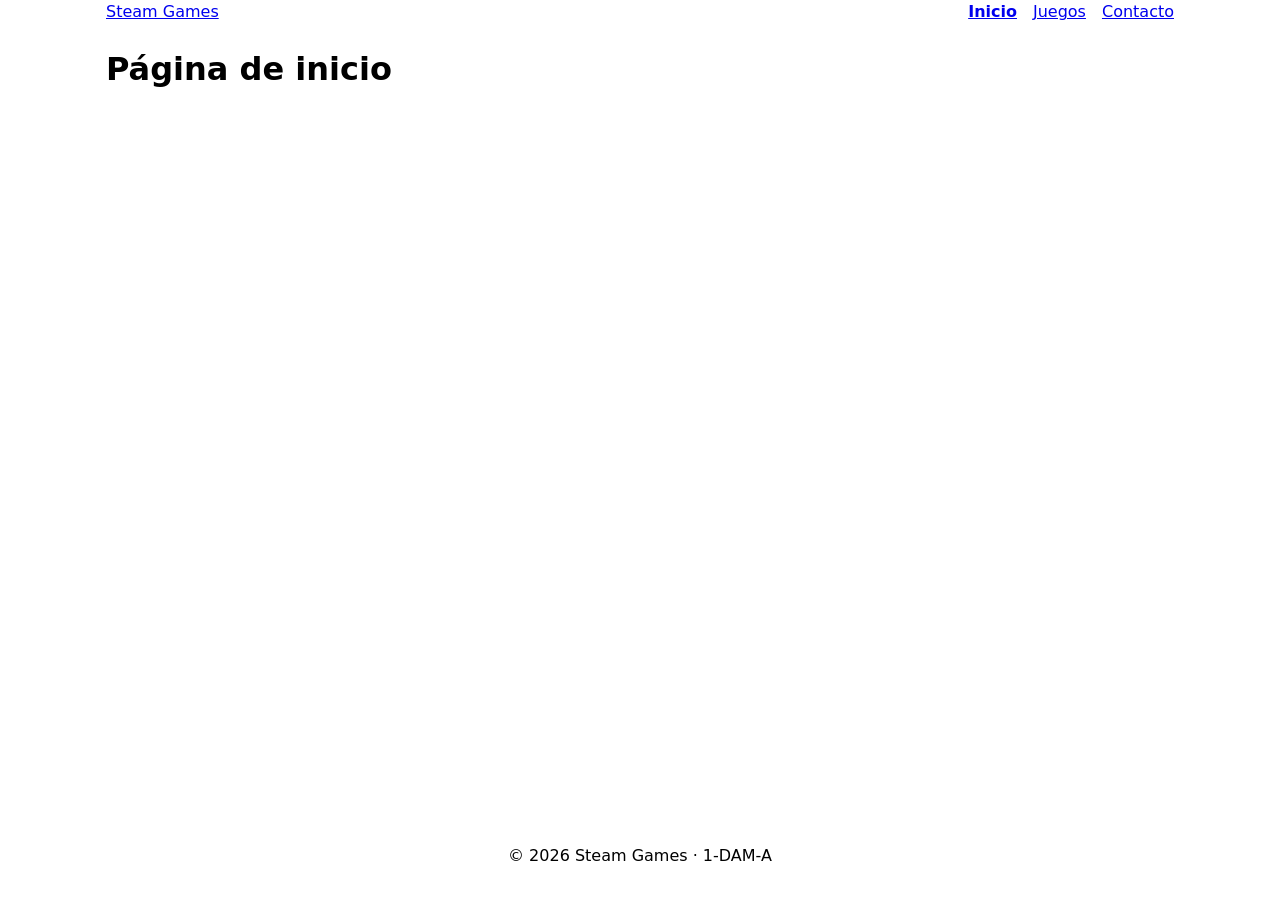
<file: index.html>
<!DOCTYPE html>
<html lang="es">
<head>
  <meta charset="UTF-8">
  <meta name="viewport" content="width=device-width, initial-scale=1.0">
  <title>Inicio | Steam Games</title>
  <link rel="stylesheet" href="css/styles.css">
  <script src="js/main.js" defer></script>
</head>
<body>
  <!-- ===== Cabecera de pagina===== -->
  <header class="cabecera">
    <div class="contenedor">
      <a class="logo" href="index.html">Steam Games</a>
      <nav class="menu" aria-label="Navegación principal">
        <ul>
          <li><a href="index.html" class="activo" aria-current="page">Inicio</a></li>
          <li><a href="juegos.html">Juegos</a></li>
          <li><a href="contacto.html">Contacto</a></li>
        </ul>
      </nav>
    </div>
  </header>

  <!-- ===== Contenido de pagina ===== -->
  <main class="contenedor">
    <h1>Página de inicio</h1>
  </main>

  <!-- ===== Pie de pagina ===== -->
  <footer class="pie">
    <div class="contenedor">
      <p>&copy; 2026 Steam Games · 1-DAM-A</p>
    </div>
  </footer>
</body>
</html>
</file>
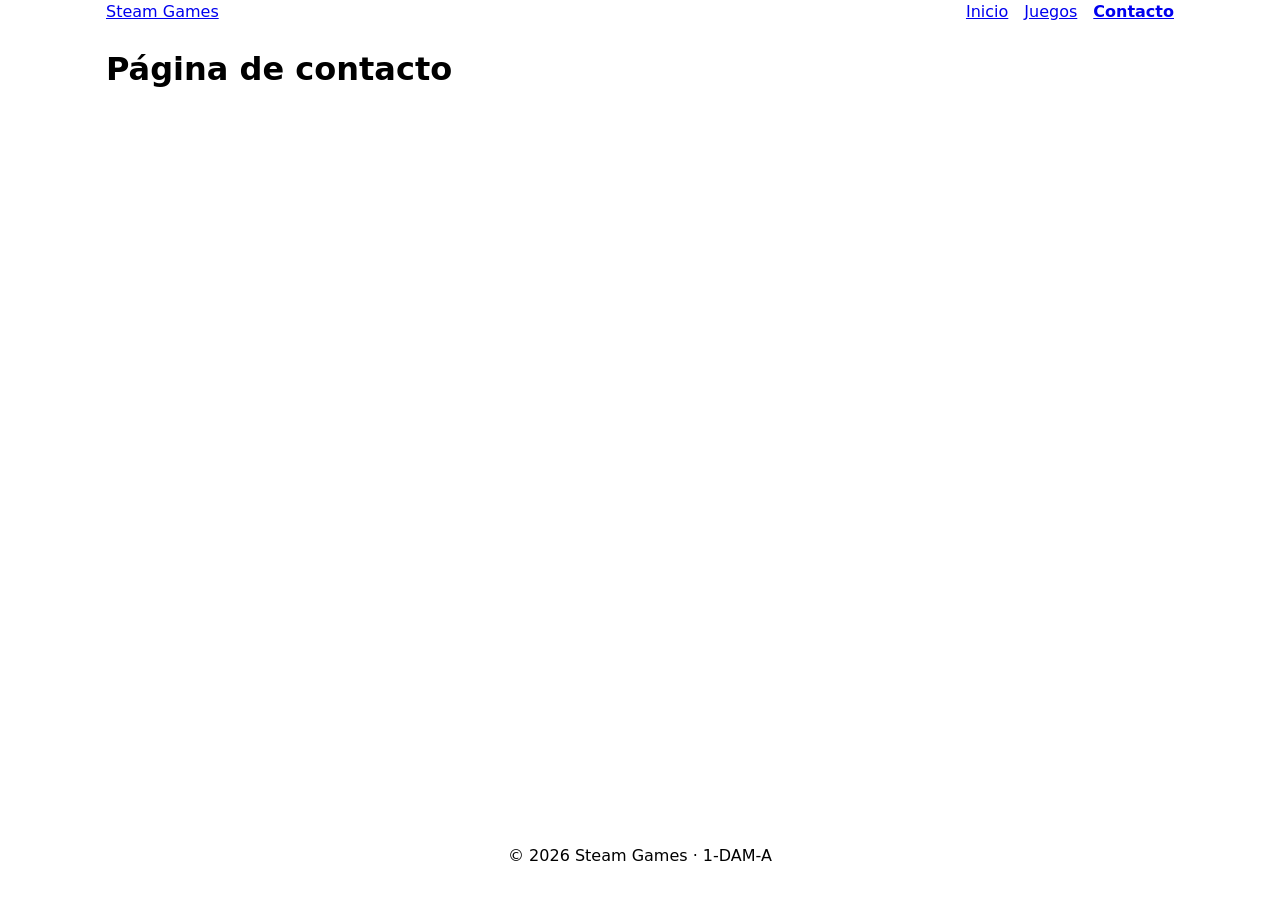
<file: contacto.html>
<!DOCTYPE html>
<html lang="es">
<head>
  <meta charset="UTF-8">
  <meta name="viewport" content="width=device-width, initial-scale=1.0">
  <title>Contacto | Steam Games</title>
  <link rel="stylesheet" href="css/styles.css">
  <script src="js/main.js" defer></script>
</head>
<body>
  <!-- ===== Cabecera de pagina ===== -->
  <header class="cabecera">
    <div class="contenedor">
      <a class="logo" href="index.html">Steam Games</a>
      <nav class="menu" aria-label="Navegación principal">
        <ul>
          <li><a href="index.html">Inicio</a></li>
          <li><a href="juegos.html">Juegos</a></li>
          <li><a href="contacto.html" class="activo" aria-current="page">Contacto</a></li>
        </ul>
      </nav>
    </div>
  </header>

  <!-- ===== contenido de pagina ===== -->
  <main class="contenedor">
    <h1>Página de contacto</h1>
  </main>

  <!-- ===== Pie de pagina ===== -->
  <footer class="pie">
    <div class="contenedor">
      <p>&copy; 2026 Steam Games · 1-DAM-A</p>
    </div>
  </footer>
</body>
</html>
</file>
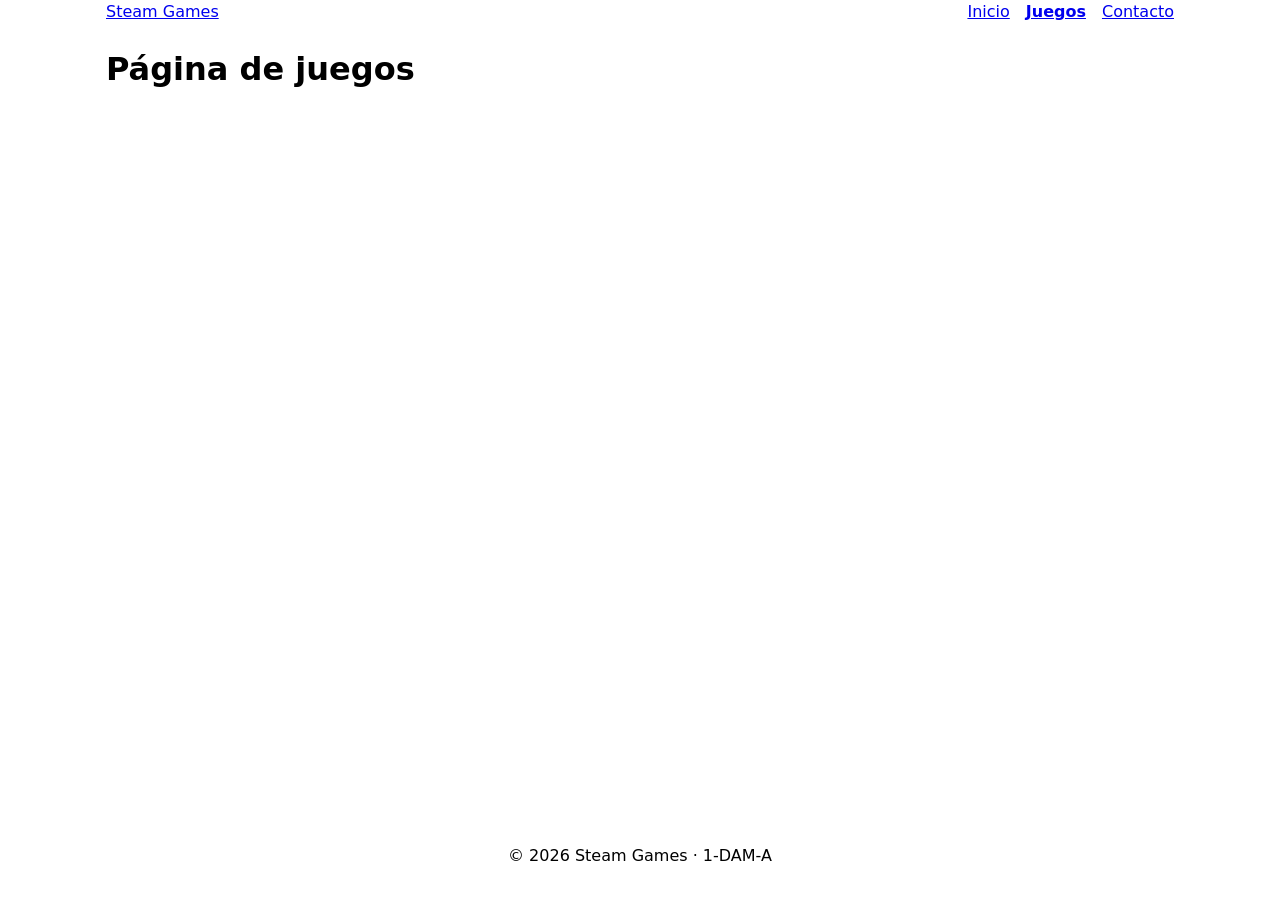
<file: juegos.html>
<!DOCTYPE html>
<html lang="es">
<head>
  <meta charset="UTF-8">
  <meta name="viewport" content="width=device-width, initial-scale=1.0">
  <title>Juegos | Steam Games</title>
  <link rel="stylesheet" href="css/styles.css">
  <script src="js/main.js" defer></script>
</head>
<body>
  <!-- ===== Cabecera de pagina ===== -->
  <header class="cabecera">
    <div class="contenedor">
      <a class="logo" href="index.html">Steam Games</a>
      <nav class="menu" aria-label="Navegación principal">
        <ul>
          <li><a href="index.html">Inicio</a></li>
          <li><a href="juegos.html" class="activo" aria-current="page">Juegos</a></li>
          <li><a href="contacto.html">Contacto</a></li>
        </ul>
      </nav>
    </div>
  </header>

  <!-- ===== Contenido de la pagina ===== -->
  <main class="contenedor">
    <h1>Página de juegos</h1>
  </main>

  <!-- ===== Pie de pagina ===== -->
  <footer class="pie">
    <div class="contenedor">
      <p>&copy; 2026 Steam Games · 1-DAM-A</p>
    </div>
  </footer>
</body>
</html>
</file>
<file: css/styles.css>
/* Estilos base mínimos. El CSS global completo es la tarea #2 (Abi6238)
   y el responsive es la #4 (HugoPerez12). Cada página puede añadir su
   propio CSS en un archivo aparte (p. ej. css/inicio.css). */

* { box-sizing: border-box; }

body {
  margin: 0;
  font-family: system-ui, sans-serif;
  line-height: 1.5;
  min-height: 100vh;
  display: flex;
  flex-direction: column;
}

.contenedor { width: 100%; max-width: 1100px; margin: 0 auto; padding: 0 1rem; }

.cabecera .contenedor { display: flex; justify-content: space-between; align-items: center; flex-wrap: wrap; gap: .5rem; }
.menu ul { list-style: none; margin: 0; padding: 0; display: flex; gap: 1rem; }
.menu a.activo { font-weight: bold; }

main { flex: 1; }
.pie { text-align: center; padding: 1rem 0; }
</file>
